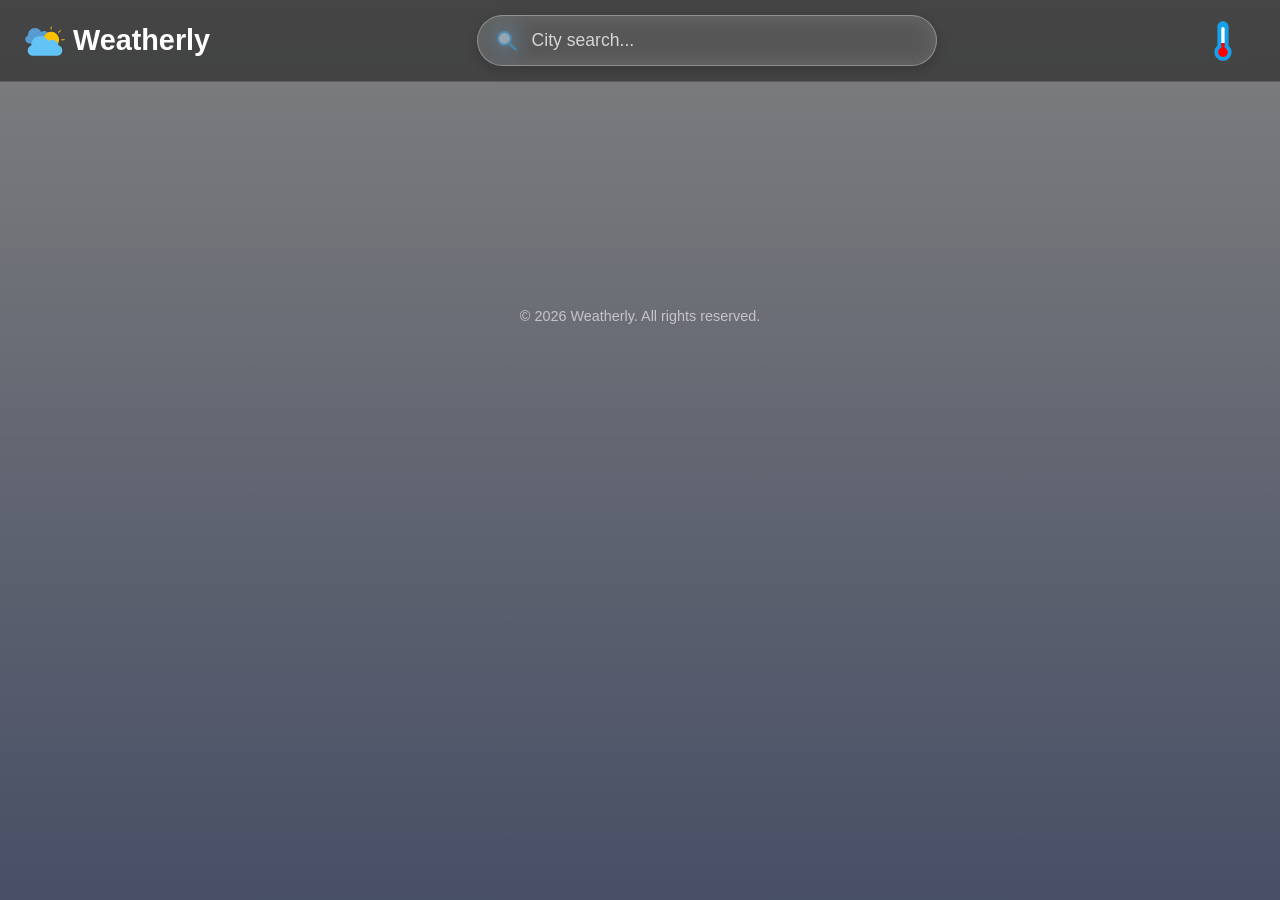
<file: index.html>
<!DOCTYPE html>
<html lang="ur">
<head>
  <meta charset="UTF-8">
  <meta name="viewport" content="width=device-width, initial-scale=1.0">
  <meta name="google-site-verification" content="t3fv54R_ubSpEEpA8jmnIA3ly0J-OkdwoCDq85bazpA" />
  <title>Weatherly</title>
  <link rel="canonical" href="https://abdullahsiyaf12.github.io/Weather-App/" />
  <link rel="icon" type="image/x-icon" href="icon/weather icon.svg">
  <link rel="stylesheet" href="style.css">
</head>
<body>

  <!-- HEADER -->
  <div class="header">
    <div class="logo"><img src="icon/weather icon.svg" alt="humanity" class="img">Weatherly</div>
    
    <div class="search-container">
      <span class="search-icon"><img src="icon/search icon.svg" alt="humanity" class="search-icon"></span>
      <input type="text" class="search-input" placeholder="City search..." id="citySearch">
    </div>

    <div class="header-right">
      <img src="icon/thermometer.svg" alt="humanity" class="img">
      <span style="font-size:1rem; font-weight:500;"><span class="city"></span> <span class="country"></span></span>
    </div>
  </div>
  <h1>Search city</h1>
<div class="loading"></div>
  <div class="main-container">
    <!-- CURRENT WEATHER CARD -->
    <div class="weather-card dis-show">
      <div class="current-top">
        <div class="city-date">
          <div class="city-name"><span class="city"></span> <span class="country"></span></div>
          <div class="date-time"></div>
        </div>
        <div style="text-align:right">
          <div class="big-condition">Description</div>
        </div>
      </div>

      <div class="current-main">
        <div class="big-icon"><img class="weather_icon"></div>
        <div>
          <div class="big-temp">00°C</div>
        </div>
      </div>

      <!-- ALL WEATHER DETAILS -->
      <div class="details-grid">
        <div class="detail-item">
          <div class="detail-icon"><img src="icon/humanity.svg" alt="humanity" class="img"></div>
          <div class="detail-info">
            <h4>Humidity</h4>
            <p class="humidity"></p>
          </div>
        </div>
        <div class="detail-item">
          <div class="detail-icon"><img src="icon/wind speed.svg" alt="humanity" class="img"></div>
          <div class="detail-info">
            <h4>Wind Speed</h4>
            <p class="w_speed"><span style="font-size:0.9rem"></span></p>
          </div>
        </div>
        <div class="detail-item">
          <div class="detail-icon"><img src="icon/pressure.svg" alt="humanity" class="img"></div>
          <div class="detail-info">
            <h4>Pressure</h4>
            <p class="pressure"></p>
          </div>
        </div>
        <div class="detail-item">
          <div class="detail-icon"><img src="icon/visibility.svg" alt="humanity" class="img"></div>
          <div class="detail-info">
            <h4>Visibility</h4>
            <p class="visibility"></p>
          </div>
        </div>
        <div class="detail-item">
          <div class="detail-icon"><img src="icon/sunrise.svg" alt="humanity" class="img"></div>
          <div class="detail-info">
            <h4>Sunrise</h4>
            <p class="sunrise"></p>
          </div>
        </div>
        <div class="detail-item">
          <div class="detail-icon"><img src="icon/sunrise.svg" alt="humanity" class="img"></div>
          <div class="detail-info">
            <h4>Sunset</h4>
            <p class="sunset"></p>
          </div>
        </div>
      </div>
    </div>

    <!-- HOURLY FORECAST -->
    <div class="section-title dis-show">Hourly Forecast</div>
    <div class="hourly dis-show">
      <div class="hour-card"><div style="font-size:0.9rem"><span class="hours"></span></div><div style="font-size:42px;margin:12px 0"><img alt="Weather icon" class="img hourly-w-icon"></div><div><span class="temp"></span></div></div>
      <div class="hour-card"><div style="font-size:0.9rem"><span class="hours"></span></div><div style="font-size:42px;margin:12px 0"><img alt="Weather icon" class="img hourly-w-icon"></div><div><span class="temp"></span></div></div>
      <div class="hour-card"><div style="font-size:0.9rem"><span class="hours"></span></div><div style="font-size:42px;margin:12px 0"><img alt="Weather icon" class="img hourly-w-icon"></div><div><span class="temp"></span></div></div>
      <div class="hour-card"><div style="font-size:0.9rem"><span class="hours"></span></div><div style="font-size:42px;margin:12px 0"><img alt="Weather icon" class="img hourly-w-icon"></div><div><span class="temp"></span></div></div>
      <div class="hour-card"><div style="font-size:0.9rem"><span class="hours"></span></div><div style="font-size:42px;margin:12px 0"><img alt="Weather icon" class="img hourly-w-icon"></div><div><span class="temp"></span></div></div>
      <div class="hour-card"><div style="font-size:0.9rem"><span class="hours"></span></div><div style="font-size:42px;margin:12px 0"><img alt="Weather icon" class="img hourly-w-icon"></div><div><span class="temp"></span></div></div>
      <div class="hour-card"><div style="font-size:0.9rem"><span class="hours"></span></div><div style="font-size:42px;margin:12px 0"><img alt="Weather icon" class="img hourly-w-icon"></div><div><span class="temp"></span></div></div>
    </div>

    <!-- 7-DAY FORECAST -->
    <div class="section-title dis-show">7-Day Forecast</div>
    <div class="week dis-show">
      <div class="day">
        <div class="day-name"></div>
        <div class="day-icon"> <img alt="weather icon" class="img dailyIcon"> </div>
        <div class="day-temp"><span class="max-temp"></span><span class="min-temp" ></span></div>
        <div style="margin-top:8px;font-size:0.85rem;opacity:0.85"><span class="dly-discription">Description</span></div>
      </div>
      <div class="day">
        <div class="day-name"></div>
        <div class="day-icon"> <img alt="weather icon" class="img dailyIcon"> </div>
        <div class="day-temp"><span class="max-temp"></span><span class="min-temp" ></span></div>
        <div style="margin-top:8px;font-size:0.85rem;opacity:0.85"><span class="dly-discription">Description</span></div>
      </div>
      <div class="day">
        <div class="day-name"></div>
        <div class="day-icon"> <img alt="weather icon" class="img dailyIcon"> </div>
        <div class="day-temp"><span class="max-temp"></span><span class="min-temp" ></span></div>
        <div style="margin-top:8px;font-size:0.85rem;opacity:0.85"><span class="dly-discription">Description</span></div>
      </div>
      <div class="day">
        <div class="day-name"></div>
        <div class="day-icon"> <img alt="weather icon" class="img dailyIcon"> </div>
        <div class="day-temp"><span class="max-temp"></span><span class="min-temp" ></span></div>
        <div style="margin-top:8px;font-size:0.85rem;opacity:0.85"><span class="dly-discription">Description</span></div>
      </div>
      <div class="day">
        <div class="day-name"></div>
        <div class="day-icon"> <img alt="weather icon" class="img dailyIcon"> </div>
        <div class="day-temp"><span class="max-temp"></span><span class="min-temp" ></span></div>
        <div style="margin-top:8px;font-size:0.85rem;opacity:0.85"><span class="dly-discription">Description</span></div>
      </div>
      <div class="day">
        <div class="day-name"></div>
        <div class="day-icon"> <img alt="weather icon" class="img dailyIcon"> </div>
        <div class="day-temp"><span class="max-temp"></span><span class="min-temp" ></span></div>
        <div style="margin-top:8px;font-size:0.85rem;opacity:0.85"><span class="dly-discription">Description</span></div>
      </div>
      <div class="day">
        <div class="day-name"></div>
        <div class="day-icon"> <img alt="weather icon" class="img dailyIcon"> </div>
        <div class="day-temp"><span class="max-temp"></span><span class="min-temp" ></span></div>
        <div style="margin-top:8px;font-size:0.85rem;opacity:0.85"><span class="dly-discription">Description</span></div>
      </div>
    </div>

  </div>

  <div class="footer">
    &copy; 2026 Weatherly. All rights reserved.
  </div>
<script src="script.js"></script>
</body>
</html>
</file>
<file: style.css>
* {
      margin: 0;
      padding: 0;
      box-sizing: border-box;
    }

    body {
      min-height: 100vh;
      overflow-y: auto;
      position: relative;
      background: url('https://images.unsplash.com/photo-1519681393784-d120267933ba?ixlib=rb-4.0.3&auto=format&fit=crop&w=2000&q=80') no-repeat center center;
      background-size: cover;
      background-attachment: fixed;
      color: white;
    }

    body::before {
      content: '';
      position: fixed;
      top: 0; left: 0;
      width: 100%; height: 100%;
      background: linear-gradient(rgba(0, 0, 0, 0.5), rgba(10, 20, 50, 0.75));
      z-index: 1;
    }

    body {
      /* background: #0f172a; */
      color: white;
      font-family: Arial, sans-serif;
      text-align: center;
      padding-top: 50px;
    }

    /* Fixed Header - Top Par */
    .header {
      position: fixed;
      top: 0; left: 0; right: 0;
      z-index: 20;
      padding: 15px 25px;
      display: flex;
      align-items: center;
      justify-content: space-between;
      background: rgba(0, 0, 0, 0.45);
      backdrop-filter: blur(16px);
      border-bottom: 1px solid rgba(255,255,255,0.15);
    }
    h1{
      text-transform: uppercase;
      font-size: 6rem;
      margin-top: 8rem;
    }
    .logo {
      font-size: 1.8rem;
      font-weight: 700;
      display: flex;
      align-items: center;
      gap: 8px;
    }

    .search-container {
      flex: 1;
      max-width: 460px;
      margin: 0 25px;
      position: relative;
    }

    .search-input {
      width: 100%;
      padding: 14px 24px 14px 54px;
      border: none;
      border-radius: 50px;
      background: rgba(255,255,255,0.22);
      backdrop-filter: blur(12px);
      color: white;
      font-size: 1.1rem;
      outline: none;
      border: 1px solid rgba(255,255,255,0.3);
      box-shadow: 0 4px 15px rgba(0,0,0,0.2);
    }

    .search-input::placeholder {
      color: rgba(255,255,255,0.75);
    }

    .search-icon {
      position: absolute;
      left: 10px;
      top: 50%;
      transform: translateY(-50%);
      font-size: 1.45rem;
      color: rgba(255,255,255,0.9);
    }

    .search-icon{
      width: 20px;
    }

    .header-right {
      display: flex;
      align-items: center;
      gap: 12px;
      font-size: 1.4rem;
    }

    /* Main Content */
    .main-container {
      position: relative;
      z-index: 2;
      padding-top: 92px;
      padding-bottom: 60px;
      max-width: 1100px;
      margin: 0 auto;
      display: flex;
      flex-direction: column;
      align-items: center;
      gap: 25px;
    }

    /* Current Weather Big Card */
    .weather-card {
      background: rgba(255,255,255,0.09);
      backdrop-filter: blur(8px);
      border-radius: 32px;
      padding: 35px 40px;
      width: 100%;
      max-width: 1080px;
      border: 1px solid rgba(255,255,255,0.2);
      box-shadow: 0 30px 60px rgba(0,0,0,0.45);
    }

    .current-top {
      display: flex;
      justify-content: space-between;
      align-items: flex-start;
      margin-bottom: 20px;
    }

    .city-date {
      line-height: 1.3;
    }

    .city-name {
      font-size: 1.65rem;
      font-weight: 600;
      letter-spacing: 1px;
    }

    .date-time {
      font-size: 1.05rem;
      opacity: 0.85;
    }

    .current-main {
      display: flex;
      align-items: center;
      gap: 30px;
      margin-bottom: 30px;
    }

    .big-icon {
      font-size: 110px;
      line-height: 1;
    }

    .big-temp {
      font-size: 6.2rem;
      font-weight: 300;
      line-height: 1;
    }

    .big-condition {
      font-size: 1.65rem;
      margin-top: -8px;
      opacity: 0.95;
    }

    .feels-like {
      font-size: 1.1rem;
      opacity: 0.85;
      margin-top: 8px;
    }

    /* Weather Details Grid */
    .details-grid {
      display: grid;
      grid-template-columns: repeat(auto-fit, minmax(240px, 1fr));
      gap: 18px;
      margin-top: 25px;
    }

    .detail-item {
      background: rgba(255,255,255,0.12);
      border-radius: 18px;
      padding: 18px 20px;
      display: flex;
      align-items: center;
      gap: 16px;
      transition: all 0.3s ease;
    }

    .detail-item:hover {
      background: rgba(255,255,255,0.22);
      transform: translateY(-3px);
    }

    .detail-icon {
      font-size: 2rem;
    }

    .detail-info h4 {
      font-size: 0.95rem;
      opacity: 0.8;
      font-weight: 500;
    }

    .detail-info p {
      font-size: 1.35rem;
      font-weight: 600;
    }

    /* Hourly Forecast */
    .section-title {
      font-size: 1.25rem;
      margin: 35px 0 15px 10px;
      opacity: 0.9;
      width: 100%;
      max-width: 1080px;
    }

    .hourly {
      display: flex;
      gap: 14px;
      overflow-x: auto;
      padding-bottom: 15px;
      width: 100%;
      max-width: 1080px;
      scrollbar-width: thin;
    }

    .hour-card {
      background: rgba(255,255,255,0.13);
      border-radius: 22px;
      padding: 20px 16px;
      min-width: 88px;
      text-align: center;
      transition: all 0.3s;
    }

    .img{
      width: 40px;
    }

    
    .hour-card:hover {
      background: rgba(255,255,255,0.28);
      transform: translateY(-6px);
    }

    /* 7-Day Forecast */
    .week {
      display: flex;
      gap: 14px;
      overflow-x: auto;
      padding-bottom: 15px;
      width: 100%;
      max-width: 1080px;
      scrollbar-width: thin;
    }

    .day {
      background: rgba(255,255,255,0.13);
      border-radius: 22px;
      padding: 22px 18px;
      min-width: 118px;
      text-align: center;
      flex-shrink: 0;
      transition: all 0.3s ease;
    }

    .day:hover {
      background: rgba(255,255,255,0.28);
      transform: translateY(-6px);
    }
span,div{
  cursor: default;
}
    .day-name { font-size: 1.05rem; font-weight: 600; margin-bottom: 10px; }
    .day-icon { font-size: 48px; margin: 12px 0; }
    .day-temp { font-size: 1.7rem; font-weight: 600; }
    .day-temp span {opacity: 0.75; }
    .max-temp{font-size: 1.5rem;}
    .min-temp{font-size: 0.9rem;}
    /* Footer */
    .footer {
      text-align: center;
      padding: 20px;
      font-size: 0.9rem;
      opacity: 0.6;
      z-index: 2;
      position: relative;
    }

    .main-container{
      display: none;
    }

    .main-container{
animation: herosection;
animation-timing-function: ease-in;
animation-duration: 0.3s;
/* animation-delay: 1s; */
}
@keyframes  herosection {
    from{
        transform: translateY(90px);
    }
    to{
        transform: translateY(0);
    }
}

    .spinner {
      width: 80px;
      height: 80px;
      border: 9px solid #f3f3f3; 
      border-top: 9px solid #0099ff;   
      border-radius: 50%;
      animation: spin 1s linear infinite;
      margin: 100px auto;
    }

    @keyframes spin {
      0% { transform: rotate(0deg); }
      100% { transform: rotate(360deg); }
    }
</file>
